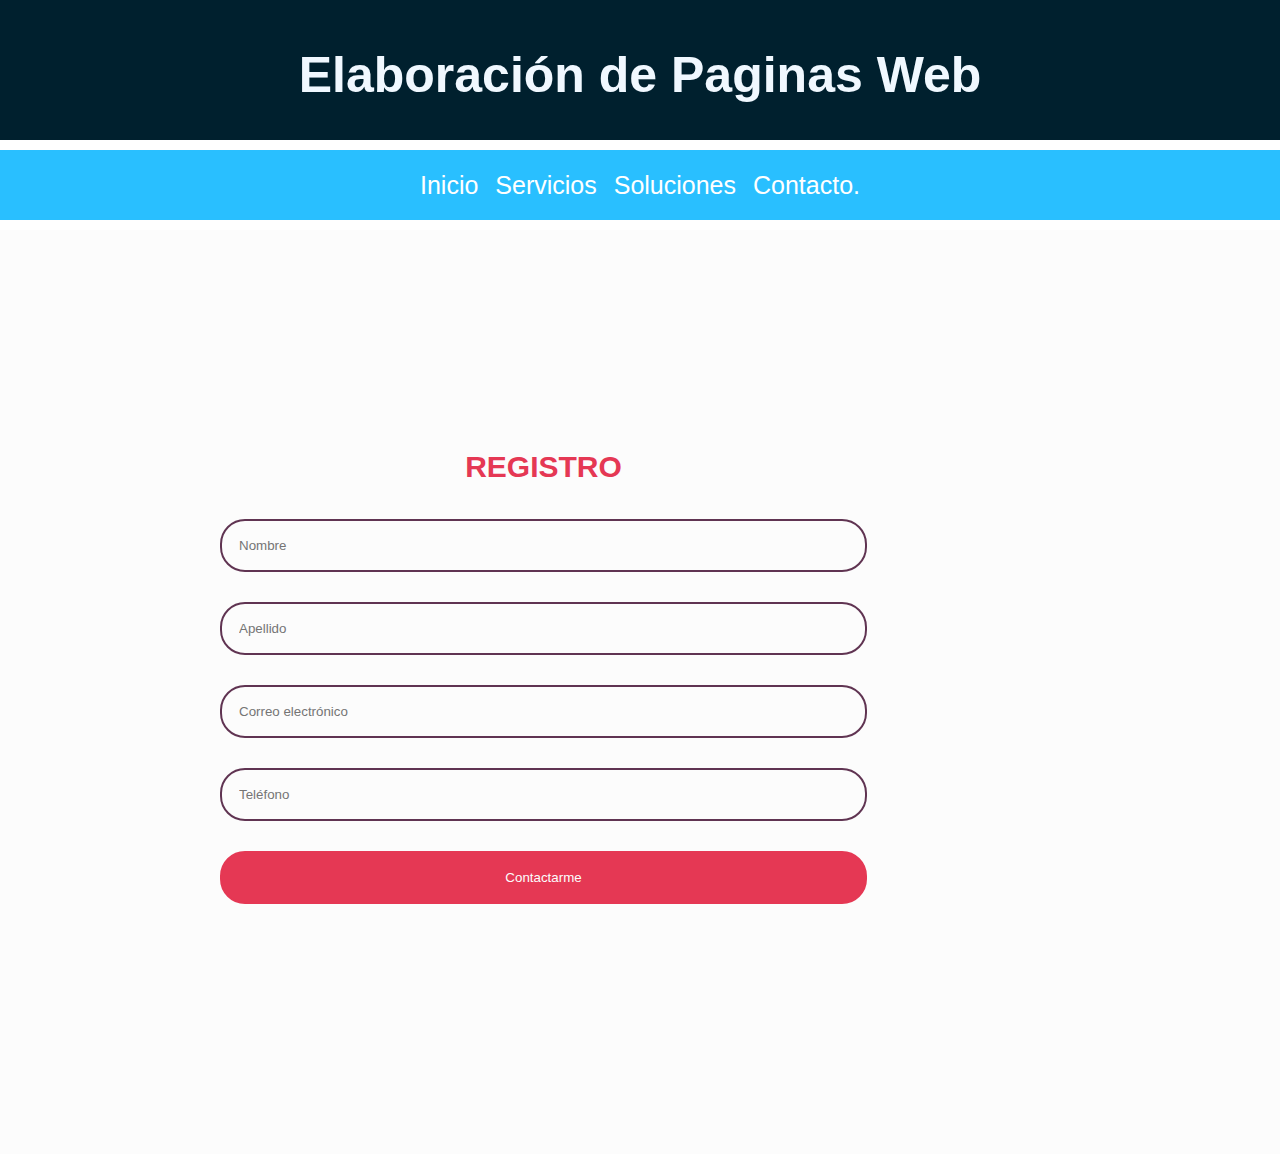
<file: Contacto/Contacto.html>
<!DOCTYPE html>
<html lang="es">
    <head>
        <meta charset="utf-8"/>
        <title>Blog Personal</title>
        <meta content="width=device-width, initial-scale=1.0" name="viewport">
        <link rel="stylesheet" href="/CSS/EstilosBlog.css"/>
    </head>
    <body>
        <div id="container">
            <header>
                <h1>Elaboración de Paginas Web</h1>
            </header>
                <ul Class="Menu">
                    <li> <a href="/Inicio/index.html">Inicio</a></li>
                    <li> <a href="/Servicios/Servicios.html">Servicios</a></li>
                    <li> <a href="/Soluciones/Soluciones.html">Soluciones</a></li>
                    <li> <a href="/Contacto/Contacto.html">Contacto.</a></li>
                </ul>
           
    <div class="clear"></div>

    <form>
        <h3>REGISTRO</h3>
        <input type="text" placeholder="Nombre">
        <input type="text" placeholder="Apellido">
        <input type="text" placeholder="Correo electrónico">
        <input type="text" placeholder="Teléfono">
        <input type="submit" class="Boton" value="Contactarme">
    </form>
    </body>
</html>
</file>
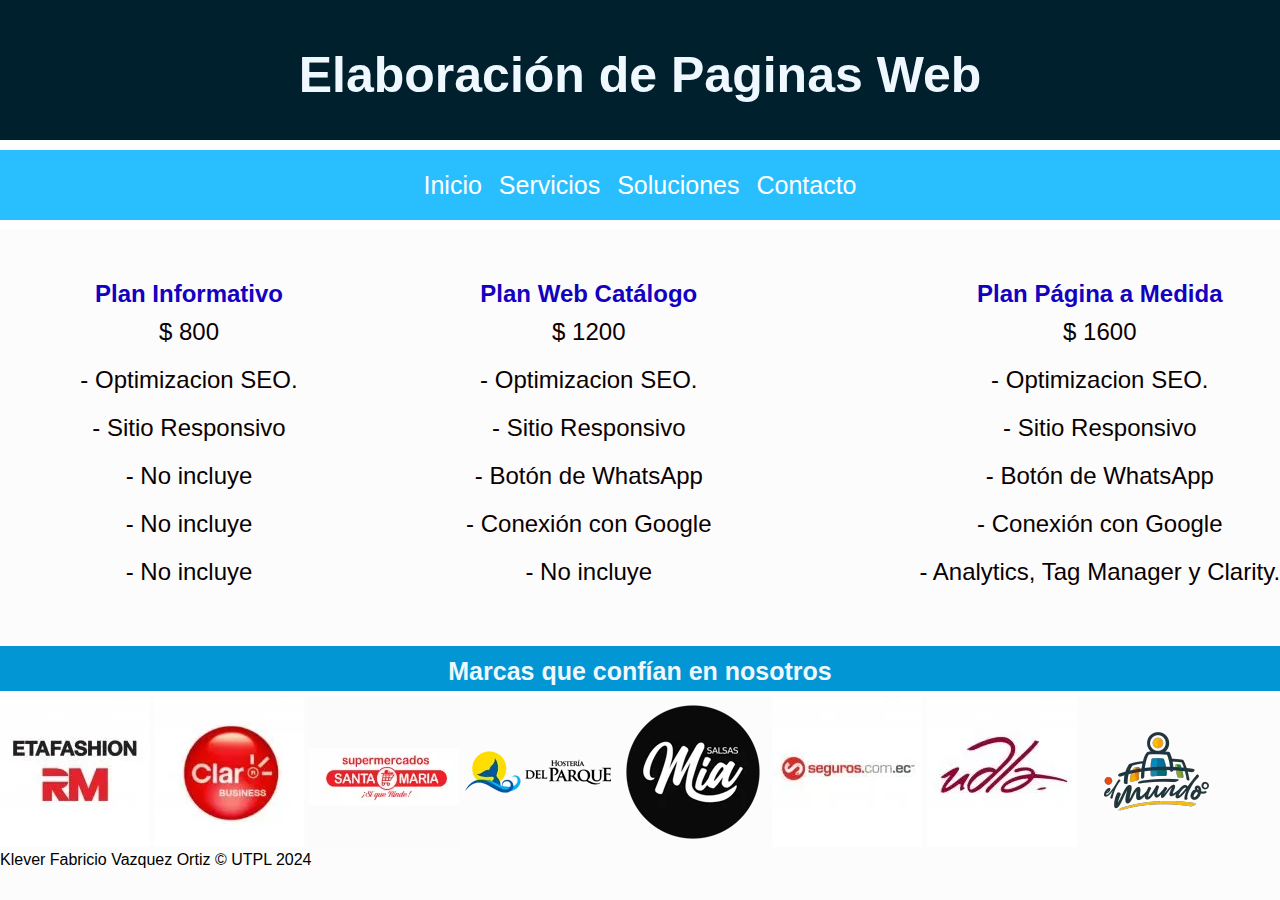
<file: Servicios/Servicios.html>
<!DOCTYPE html>
<html lang="es">
    <head>
        <meta charset="utf-8"/>
        <title>Blog Personal</title>
        <meta content="width=device-width, initial-scale=1.0" name="viewport">
        <link rel="stylesheet" href="/CSS/EstilosBlog.css"/>
    </head>
    <body>
        <div id="container">
            <header>
                <h1>Elaboración de Paginas Web</h1>
            </header>
           
                <ul Class="Menu">
                    <li> <a href="/Inicio/index.html">Inicio</a></li>
                    <li> <a href="/Servicios/Servicios.html">Servicios</a></li>
                    <li> <a href="/Soluciones/Soluciones.html">Soluciones</a></li>
                    <li> <a href="/Contacto/Contacto.html">Contacto</a></li>
                </ul>
    
        
                </div>    
              
           
            </section>
            <table class="Tabla1">
                <thead>
                    <tr>
                        <th>Plan Informativo</th>
                        <th>Plan Web Catálogo</th>
                        <th>Plan Página a Medida</th>
                    </tr>
                <thead>
                <tbody>
                     <tr>
                        <td>$ 800</td>
                        <td>$ 1200</td>
                        <td>$ 1600</td>  
                     </tr>   
                </tbody>
            
                <tbody>
                    
                       <td>- Optimizacion SEO.</td>
                       <td>- Optimizacion SEO.</td>
                       <td>- Optimizacion SEO.</td>
                      
               </tbody>
   
            <tbody>
                
                   <td>- Sitio Responsivo</td>
                   <td>- Sitio Responsivo</td>
                   <td>- Sitio Responsivo</td>
                  
           </tbody>
    
   
        <tbody>
        
           <td>- No incluye</td>
           <td>- Botón de WhatsApp</td>
           <td>- Botón de WhatsApp</td>
          
        </tbody>
 
    <tbody>
    
       <td>- No incluye</td>
       <td>- Conexión con Google</td>
       <td>- Conexión con Google</td>
      
    </tbody>
    </thead>
</thead>
<tbody>

   <td>- No incluye</td>
   <td>- No incluye</td>
   <td>- Analytics, Tag Manager y Clarity.</td>
   
</tbody>
</thead>
            </table>        
    <div class="clear"></div>
    <div id="cont">
    <header>
        <h2>Marcas que confían en nosotros</h2>
    </header>
    <div>
    <img src="/Servicios/Imagenes/Cliente-Etafashion-y-RM-150x150.webp" alt="logo Cliente-Etafashion-y-RM-150x150">
    <img src="/Servicios/Imagenes/Cliente-Claro-150x150.webp" alt="Cliente-Claro-150x150">
    <img src="/Servicios/Imagenes/Supermercado-Santa-Mária-150x150.webp" alt="Supermercado-Santa-Mária-150x150">
    <img src="/Servicios/Imagenes/hosteria-parque.webp" alt="hosteria-parque">
    <img src="/Servicios/Imagenes/salsas-mia.webp" alt="salsas-mia">
    <img src="/Servicios/Imagenes/Cliente-seguros.com_.ec_-150x150.webp" alt="Cliente-seguros">
    <img src="/Servicios/Imagenes/Cliente-Udla-150x150.webp" alt="Cliente-Udla-150x150">
    <img src="/Servicios/Imagenes/mdm.webp" alt="mdm">


    <footer>
        Klever Fabricio Vazquez Ortiz &copy; UTPL 2024
    </footer>
        </div>
        <div></div>
        </div>
    </body>
</html>
</file>
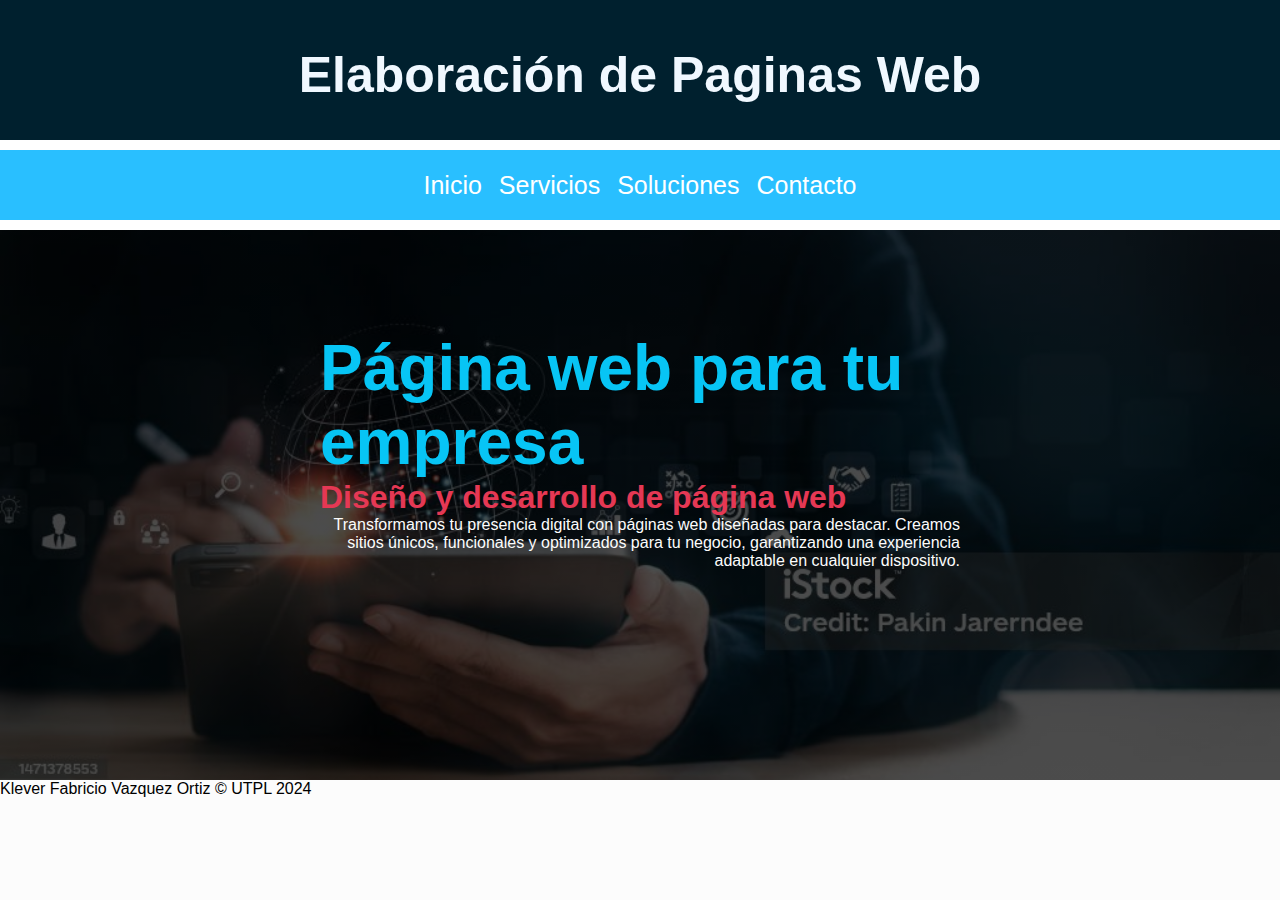
<file: Soluciones/Soluciones.html>
<!DOCTYPE html>
<html lang="es">
    <head>
        <meta charset="utf-8"/>
        <title>Blog Personal</title>
        <meta content="width=device-width, initial-scale=1.0" name="viewport">
        <link rel="stylesheet" href="/CSS/EstilosBlog.css"/>
    </head>
    <body>
        <div id="container">
            <header>
                <h1>Elaboración de Paginas Web</h1>
            </header>
         
                <ul Class="Menu">
                    <li> <a href="/Inicio/index.html">Inicio</a></li>
                    <li> <a href="/Servicios/Servicios.html">Servicios</a></li>
                    <li> <a href="/Soluciones/Soluciones.html">Soluciones</a></li>
                    <li> <a href="/Contacto/Contacto.html">Contacto</a></li> 
                </ul>
         
                    
                    </div>
                  
                </div>    
                <div class="oscurecer1"></div>
                <div class="contentSoluciones">
                    <h1>Página web para tu empresa</h1>    
                    <h2>Diseño y desarrollo de página web</h2>  
                    <p>Transformamos tu presencia digital con páginas web diseñadas para destacar. 
                        Creamos sitios únicos, funcionales y optimizados para tu negocio, garantizando una experiencia adaptable en cualquier dispositivo.</p>       
                    </div>
                
            </section>

   
    <div class="clear"></div>
    

    <footer>
        Klever Fabricio Vazquez Ortiz &copy; UTPL 2024
    </footer>
        </div>
        <div></div>
        </div>
    </body>
</html>
</file>
<file: CSS/EstilosBlog.css>
*{
    margin: 0px;
    padding: 0px;
    box-sizing: border-box;
}
body{
    background: #fcfcfc;
    font-family:Arial, Helvetica, sans-serif;
    gap: 40px 
}
.Menu{
    background: #29bfff;
    height: 80px;
    width: 100%;
    text-align: center;
    line-height: 60px;
    color:aliceblue;
    border-bottom: 10px solid #ffffff;
    font-size: 25px;
}
.Menu li a{
    text-decoration: none;
    color: #ffffff;
    padding: 5px;
    display: block;
}
.Menu li{
    display: inline-block;
    text-align: center;
}
.Menu li a:hover{
   background: #ef8354; 
}
header h1{
    animation: mover-izquierda-derecha 2s 1;
    background: #00202e;
    height: 150px;
    width: 100%;
    text-align: center;
    line-height: 150px;
    color:aliceblue;
    border-bottom: 10px solid #ffffff;
    font-size: 50px;
}
@keyframes mover-izquierda-derecha{
    from{
        transform: translateX(-100px);
    }
    to{
        transform: translateX(100);
    }
}
#container{
    width: 100%;
    margin: 0px auto;
}

#cont {  width: 100%;
margin: 0px auto;
}
header h2{
    background: #0396d4;
    height: 50px;
    width: 100%;
    text-align: center;
    line-height: 50px;
    color:aliceblue;
    border-bottom: 5px solid #ffffff;
    font-size: 25px;
}
nav{
    text-decoration: none;
    background: #4e77ac;
    height: 70px;
    border-bottom: 10px solid #ffffff;
}

.clear{
    clear: both;   
}
.contenedor{
    position:relative;
    width: 100%;
    height: 100%;

}
#video-fondo{
    position: absolute;
    top:0px;
    left: 0px;
    width: 100%;
    height: 100vh;
    overflow: hidden;
}
.oscurecer{
    position: absolute;
    top: 0;
    left: 0;
    width: 100%;
    height: 100%;
    object-fit: cover;
    background-color: rgba(0, 0, 0, 0.6);
}
.contentSoluciones{
    position: absolute;
    top: 50%;
    left: 50%;
    transform: translate(-50%,-50%);

}
.contentSoluciones h1{
    font-size: 4em;
    text-align:left;
    color:#07c5f5
}
    .contentSoluciones h2{
        font-size: 2em;
        text-align: left;
        color:#e53854
    } 
    .contentSoluciones h3{
            font-size: 2em;
            text-align: right;
            color:#e53854 
}
.contentSoluciones p{
    font-size: 1em;
    text-align: right;
    color: #fcfcfc;
}
    .content{
        position: absolute;
        top: 50%;
        left: 50%;
        color: white;
        transform: translate(-50%,-50%);
        text-align: center;
        
    }
    .content h1{
        font-size: 4em;
        animation: anim 2.5s linear forwards;
        color: #fa183a;

       
    }
@keyframes anim{
    0%{
        width: 0;
        height: 0;
    }
    30%{
        width: 50%;
        height: 0;
    }
    60%{
        width: 59vw;
        height: 12vw;
    }
    80%{
        width: 59vw;
        height: 12vw;
    } 
    100%{
        width: 59vw;
        height: 12vw;
    }   
    }
    .content p{
        font-size: 3em;
        color: #07c5f5;
}
.Tabla1{
    border-collapse: collapse;
    margin: 50px 0;
    font-size: 1.5em;
    min-width: 1400px;
}
.Tabla1 thead tr{
    color:#1300c0;
    text-align: center;
}

.Tabla1 td{
    color:#0a0000;
    text-align: center;
    padding: 10px 13px;
}
img{
   gap: 40px 
}
body h3 {

    font-family:Arial, Helvetica, sans-serif;
    display: flex;
    justify-content: center;
    align-items: center;
    min-height: 100%;
}
form{
    
    display: flex;
    flex-direction:column;
    padding: 220px;
    width: 1087px;
    text-align: center;
    
}
form h3{
    font-size: 30px;
    color: #e53854;
    margin-bottom: 35px;
}
input{
    padding: 17px;
    border-radius: 25px;
    background-color: transparent;
    border: 2px solid #603452;
    margin-bottom: 30px;
    outline: none;
    color: #fcfcfc;
}
.Boton{
    background-color: #e53854;
    border: 2px solid #e53854;
    cursor: pointer;
}
.Boton:hover{
    background-color: #f33f5a;
    border: 2px solid #f33f5a;
    cursor: pointer;

}
.contenedor{
    position:relative;
    width: 100%;
    height: 100%;
}

    .oscurecer1{
        background-image: linear-gradient(
        rgba(0, 0, 0, 0.7),
        rgba(0, 0, 0, 0.7)
        ),url(/Soluciones/Imagenes/Soluciones.jpg);
        background-position: center;
        background-repeat: no-repeat;
        background-size: cover;
        height: 550px;
        width: 100%;

    }
</file>
